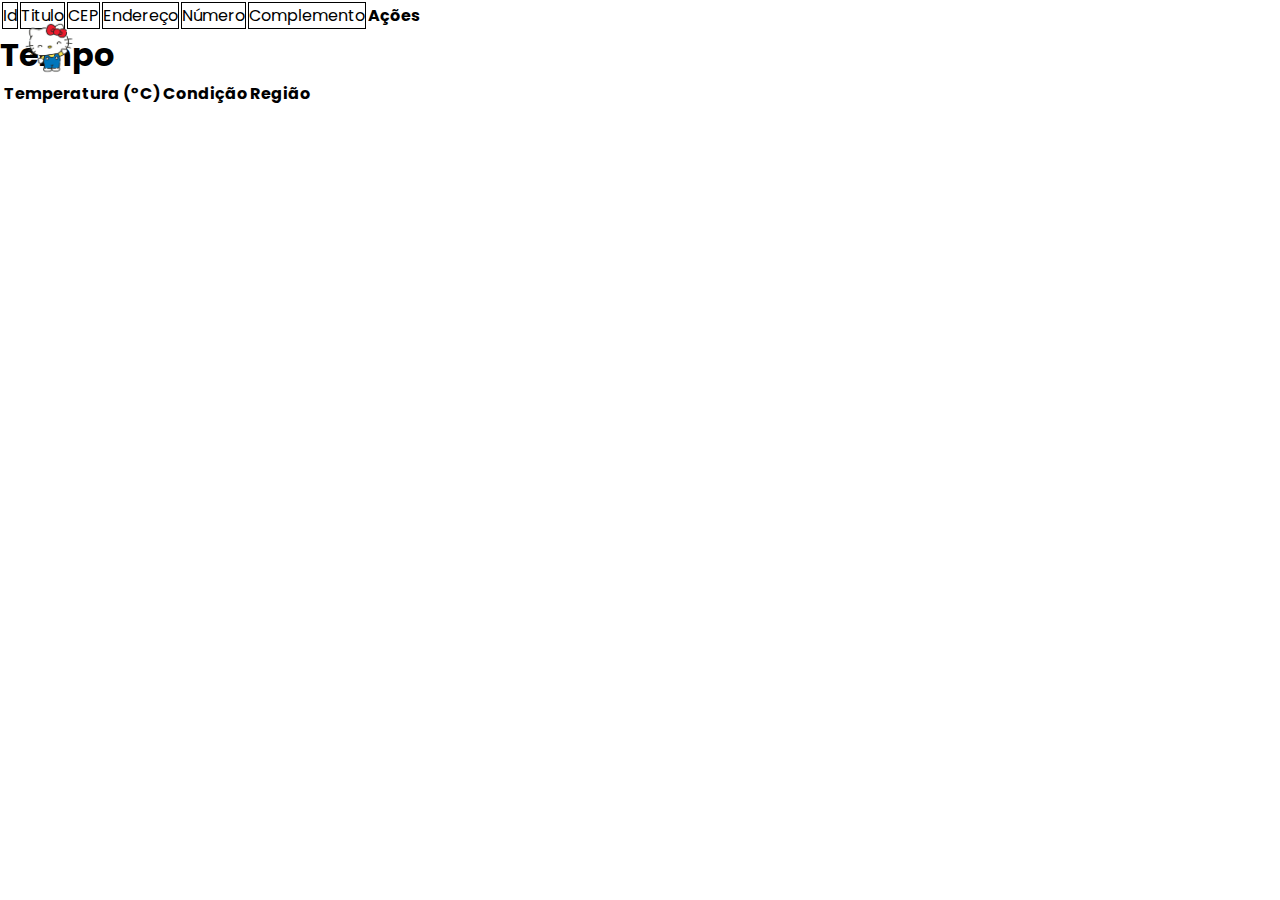
<file: html/endereco.html>
<!DOCTYPE html>
<html lang="en">
<head>
    <meta charset="UTF-8">
    <title>HELLOME</title>
    <link rel="icon" href="img/brand_hello_kitty_icon_158867.png" type="image/png">
    <link rel="stylesheet" href="../style.css">
    <link href="https://fonts.googleapis.com/css2?family=Poppins:wght@300;400;500;600;700&display=swap" rel="stylesheet" >
    <link rel="stylesheet" href="https://cdnjs.cloudflare.com/ajax/libs/font-awesome/5.15.4/css/all.min.css">
    <script src="../js/getEndereco.js"></script>
    <script src="../js/endereco.js"></script>
    <script src="../js/climaTempo.js"></script>
     


    
</head>
<body> 
    <div class="navbar">
        <!--CLASSE LOGO E CHAMADA DA LOGO-->
        <div class="logo">  
             <a href="/index.html"><img src="../img/hello-kitty-poster.png" width="60px" height="55"></a> 
        </div>
    </div>

    <!--Cada chamada a appendChild adiciona uma célula à linha, resultando em 
        uma linha de tabela (<tr>) que contém todas as informações do endereço.-->
            
    <table id="dados-api">
        <td>Id</td>
        <td>Titulo</td>
        <td>CEP</td>
        <td>Endereço</td>
        <td>Número</td>
        <td>Complemento</td>
        <th>Ações</th>
    </table>

    <h1>Tempo</h1>
    <table id="clima">
        <tr>
            <th></th>
            <th>Temperatura (°C)</th>
            <th>Condição</th>
            <th>Região</th>

        </tr>
    </table> 
        

</body>
</html>
</file>
<file: style.css>
/* Define estilos para todos os elementos HTML */
* {
    margin: 0;
    padding: 0;
    box-sizing: border-box;
}

/* Define a fonte para o corpo do documento */
body {
    font-family: 'Poppins', sans-serif;
}

/* Define estilos para a barra de navegação */
.navbar {
    position: fixed; /* Fixa a barra de navegação na parte superior da janela de visualização */
    display: flex; /* Usa um layout flexível para os itens da barra de navegação */
    align-items: center; /* Alinha os itens verticalmente no centro */
    padding: 20px; /* Adiciona espaçamento interno de 20px */
    z-index: 9999; /* Define a ordem de empilhamento */
    top: 0; /* Alinha a barra de navegação no topo */
    left: 0; /* Alinha a barra de navegação à esquerda */
    width: 100%; /* Define a largura da barra de navegação como 100% da largura da janela de visualização */
}

/* Estilos para a seção de navegação dentro da barra de navegação */
nav {
    flex: 1; /* Ocupa o espaço restante disponível */
    text-align: right; /* Alinha o texto à direita */
}

/* Estilos para a lista não ordenada dentro da navegação */
nav ul {
    display: inline-block; /* Exibe a lista em linha */
    list-style-type: none; /* Remove os marcadores de lista */
}

/* Estilos para os itens da lista dentro da navegação */
nav ul li {
    display: inline-block; /* Exibe os itens em linha */
    margin-right: 20px; /* Adiciona espaçamento à direita entre os itens */
}

/* Estilos para links */
a {
    text-decoration: none; /* Remove a decoração padrão dos links */
    color: #555; /* Define a cor do texto para cinza */
}

/* Estilos para parágrafos */
p {
    color: #555; /* Define a cor do texto para cinza */
}

/* Estilos para o contêiner principal */
.container {
    max-width: 1300px; /* Define a largura máxima do contêiner */
    margin: auto; /* Centraliza o contêiner horizontalmente */
    padding-left: 25px; /* Adiciona preenchimento à esquerda */
    padding-right: 25px; /* Adiciona preenchimento à direita */
    padding-top: 80px; /* Adiciona preenchimento acima */
}
/* Estilos para as linhas de conteúdo */
.row {
    display: flex; /* Usa um layout flexível para as linhas */
    align-items: center; /* Alinha os itens verticalmente ao centro */
    flex-wrap: wrap; /* Permite que os itens quebrem para a próxima linha conforme necessário */
    justify-content: space-around; /* Distribui uniformemente os itens com espaço ao redor */
}

/* Estilos para colunas de largura 50% */
.col-2 {
    flex-basis: 50%; /* Define a base flexível da largura para 50% */
    min-width: 30%; /* Define a largura mínima */
}

/* Estilos para imagens dentro de colunas */
.col-2 img {
    max-width: 94%; /* Define a largura máxima da imagem */
    padding-left: 20px; /* Adiciona preenchimento à esquerda */
}

/* Estilos para títulos */
.col-2 h1 {
    font-size: 50px; /* Define o tamanho da fonte */
    line-height: 60px; /* Define a altura da linha */
    margin: 25px 0; /* Define margens superior e inferior */
}

/* Estilos para botões */
.btn {
    display: inline-block; /* Exibe o botão em linha */
    background: #cf184f; /* Cor de fundo */
    color: #fff; /* Cor do texto */
    padding: 8px 30px; /* Adiciona preenchimento */
    margin: 30px 0; /* Define margens superior e inferior */
    border-radius: 30px; /* Adiciona bordas arredondadas */
    transition: background 0.5s; /* Adiciona transição suave */
}

/* Estilos de hover para botões */
.btn:hover {
    background: #d15492; /* Altera a cor de fundo ao passar o mouse sobre o botão */
}

/* Estilos para a seção de cabeçalho */
.header {
    background: radial-gradient(#e46685ec, #ffffff); /* Define um plano de fundo com gradiente radial */
}

/* Estilos para a seção de categorias */
.categorias {
    margin: 70px 0; /* Define margens superior e inferior */
}

/* Estilos para colunas de largura 30% */
.col-3 {
    flex-basis: 30%; /* Define a base flexível da largura para 30% */
    min-width: 250px; /* Define a largura mínima */
    margin-bottom: 30px; /* Define margem inferior */
}

/* Estilos para imagens dentro de colunas de categoria */
.col-3 img {
    width: 100%; /* Define a largura da imagem como 100% */
}

/* Estilos para o contêiner pequeno */
.small-container {
    max-width: 1000px; /* Define a largura máxima */
    margin: auto; /* Centraliza horizontalmente */
    padding-left: 25px; /* Adiciona preenchimento à esquerda */
    padding-right: 25px; /* Adiciona preenchimento à direita */
}

/* Estilos para colunas de largura 25% */
.col-4 {
    flex-basis: 25%; /* Define a base flexível da largura para 25% */
    padding: 10px; /* Adiciona preenchimento */
    min-width: 200px; /* Define a largura mínima */
    transition: transform .5s; /* Adiciona uma transição suave */
    margin-bottom: 50px; /* Define margem inferior */
}

/* Estilos para imagens dentro de colunas de largura 25% */
.col-4 img {
    width: 95%; /* Define a largura da imagem como 95% */
    height: 310px; /* Define a altura da imagem */
}
/* Estilos para imagens dentro do carrossel */
.slider .col-4 img {
    width: 85%; /* Define a largura da imagem como 85% */
    height: 320px; /* Define a altura da imagem */
}


/* Estilos para títulos */
.titulo {
    text-align: center; /* Alinha o texto ao centro */
    margin: 0 auto; /* Centraliza horizontalmente */
    position: relative; /* Define a posição como relativa */
    line-height: 60px; /* Define a altura da linha */
    color: #555; /* Define a cor do texto */
}

/* Estilos para a linha abaixo do título */
.titulo::after {
    content: ''; /* Adiciona um conteúdo vazio */
    background: #dd74a5; /* Cor de fundo */
    width: 80px; /* Define a largura */
    height: 5px; /* Define a altura */
    border-radius: 5px; /* Adiciona bordas arredondadas */
    position: absolute; /* Define a posição como absoluta */
    bottom: 0; /* Alinha na parte inferior */
    left: 50%; /* Alinha ao centro */
    transform: translateX(-50%); /* Move para a esquerda em 50% */
}

/* Estilos para títulos de nível 4 */
h4 {
    color: #555; /* Define a cor do texto */
    font-weight: normal; /* Define o peso da fonte como normal */
}

/* Estilos para parágrafos dentro de colunas de largura 25% */
col-4 p {
    font-size: 14px; /* Define o tamanho da fonte */
}

/* Estilos para a cor das estrelas de avaliação */
.avaliacao .fa-star,
.avaliacao .fa-star-half,
.avaliacao .fa-star-half-alt,
.avaliacao .fa-star-o {
    color: #ff523b; /* Define a cor das estrelas */
}

/* Efeitos de hover para colunas */
.col-4:hover {
    transform: translateY(-5px); /* Move a coluna para cima quando passa o mouse sobre ela */
}

/* Estilos para a seção de oferta */
.oferta {
    background: radial-gradient(#e46685ec, #ffffff); /* Define um plano de fundo com gradiente radial */
    margin-top: 80px; /* Define a margem superior */
    padding: 30px 20px; /* Adiciona preenchimento */
}

/* Estilos para o dropdown */
.dropdown {
    position: relative; /* Define a posição como relativa */
}

/* Estilos para o menu dropdown */
.dropdown-menu {
    display: none; /* Oculta o menu dropdown */
    position: absolute; /* Define a posição como absoluta */
    top: 100%; /* Alinha o topo do menu dropdown com o elemento pai */
    left: 0; /* Alinha a esquerda do menu dropdown com o elemento pai */
    background-color: #fff; /* Cor de fundo */
    border: 1px solid #ccc; /* Borda */
    padding: 10px 3; /* Adiciona preenchimento */
    z-index: 1; /* Define a ordem de empilhamento */
}

/* Estilos para itens do menu dropdown */
.dropdown-menu li {
    display: block; 
    /* Exibe
/* os itens do menu dropdown como blocos */
}

/* Estilos para links dentro do menu dropdown */
.dropdown-menu li a {
    display: flex; /* Usa um layout flexível */
    align-items: center; /* Alinha os itens verticalmente */
    padding: 5px 15px; /* Adiciona preenchimento */
    text-decoration: none; /* Remove a decoração de texto padrão */
    color: #333; /* Define a cor do texto */
}

/* Estilos de hover para links dentro do menu dropdown */
.dropdown-menu li a:hover {
    background-color: #f0f0f0; /* Cor de fundo ao passar o mouse sobre o link */
}

/* Estilos para o footer */
footer {
    background-color: #f5f5f5;
    padding: 50px 0;
    margin-top: 50px; /* Adiciona margem superior para separar do conteúdo */
}

/* Estilos para o contêiner do footer */
footer .container {
    max-width: 1200px;
    margin: 0 auto;
    padding: 0 15px;
}

/* Estilos para o conteúdo do footer */
footer .footer-content {
    display: flex;
    justify-content: space-between ;
}

/* Estilos para as seções do footer (contatos, redes sociais, reclame aqui) */
footer .contacts,
footer .social-media,
footer .reclame-aqui {
    flex: 1;
}

/* Estilos para as listas de contatos e redes sociais */
footer .contacts ul,
footer .social-media ul {
    list-style: none;
    padding: 0;
}

/* Estilos para os títulos das seções do footer */
footer .contacts h3,
footer .social-media h3,
footer .reclame-aqui h3 {
    color: #333;
    margin-bottom: 15px; /* Adiciona margem inferior para separar dos itens */
}

/* Estilos para os itens das listas de contatos e redes sociais */
footer .contacts li,
footer .social-media li {
    margin-bottom: 10px;
}

/* Estilos para os links das redes sociais e reclame aqui */
footer .social-media a,
footer .reclame-aqui a {
    color: #555;
    text-decoration: none;
}

/* Estilos de hover para os links das redes sociais e reclame aqui */
footer .social-media a:hover,
footer .reclame-aqui a:hover {
    text-decoration: underline;
}
.social-media-icons a {
    color: #555;
    text-decoration: none;
    font-size: 24px;
    margin-left: 10px;
    transition: color 0.3s;
}

.social-media-icons a:hover {
    color: #e46685ec;
}

#dados-api{
    td, tr, table{
        border: 1px solid black;
    }
  }
</file>
